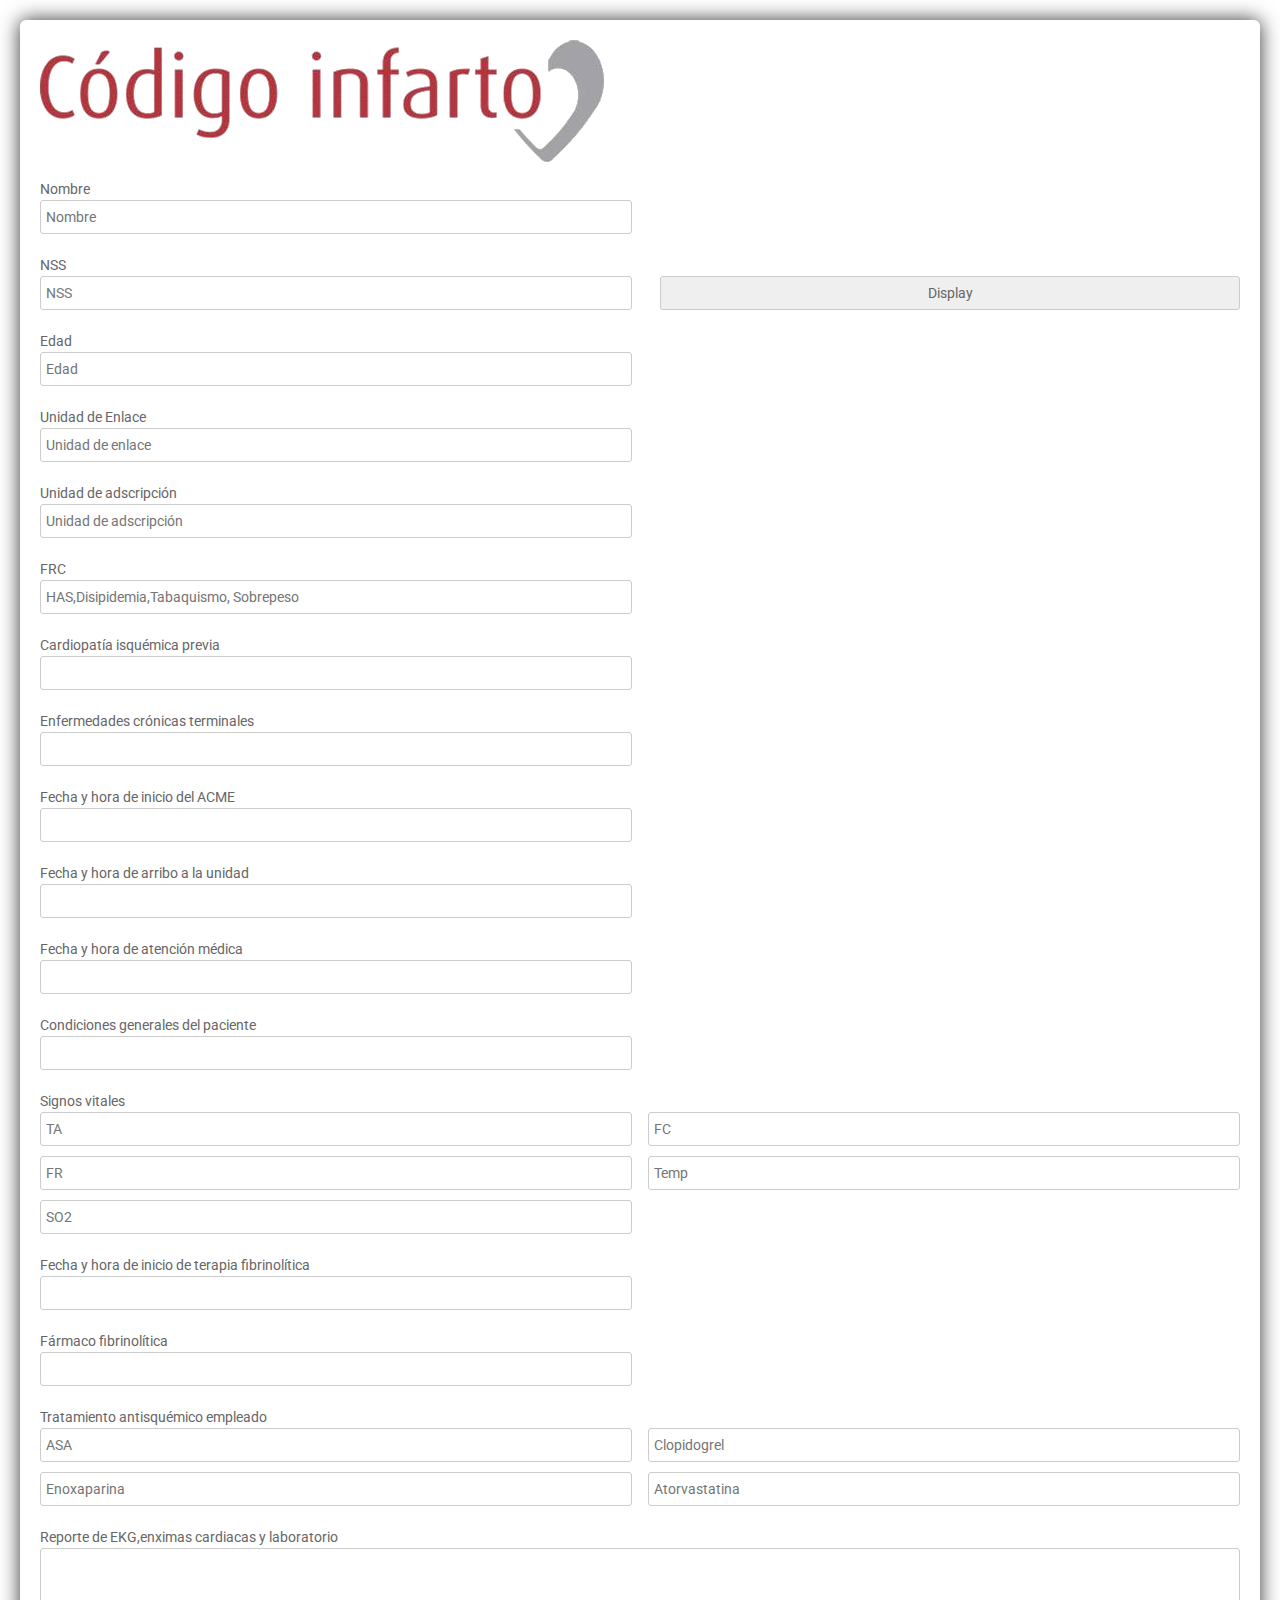
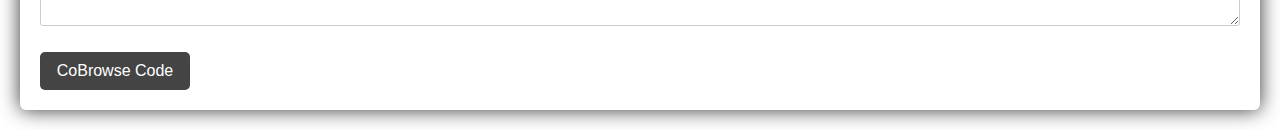
<file: index.html>
<!DOCTYPE html>
<html>
  <head>
    <title>Código Infarto</title>
    <link href="https://fonts.googleapis.com/css?family=Roboto:300,400,500,700" rel="stylesheet">
    <link rel="stylesheet" href="https://use.fontawesome.com/releases/v5.5.0/css/all.css" integrity="sha384-B4dIYHKNBt8Bc12p+WXckhzcICo0wtJAoU8YZTY5qE0Id1GSseTk6S+L3BlXeVIU" crossorigin="anonymous">
    <style>
      html, body {
      min-height: 100%;
      }
      body, div, form, input, select, textarea, p { 
      padding: 0;
      margin: 0;
      outline: none;
      font-family: Roboto, Arial, sans-serif;
      font-size: 14px;
      color: #666;
      line-height: 22px;
      }
      h1 {
      position: absolute;
      margin: 0;
      font-size: 36px;
      color: #fff;
      z-index: 2;
      }
      .testbox {
      display: flex;
      justify-content: center;
      align-items: center;
      height: inherit;
      padding: 20px;
      }
      form {
      width: 100%;
      padding: 20px;
      border-radius: 6px;
      background: #fff;
      box-shadow: 0 0 20px 0 #333; 
      }
      .formulario {
      width: 100%;
      padding: 20px;
      border-radius: 6px;
      background: #fff;
      box-shadow: 0 0 20px 0 #333; 
      }
      .banner {
      position: relative;
      height: 110px;
      background-image: url("");      background-size: cover;
      /*background-position: left;*/
      background-position: 10% 20%; 
      display: flex;
      justify-content: center;
      align-items: center;
      text-align: center;
      }
      .banner::after {
      content: "";
      background-color: rgba(0, 0, 0, 0.4); 
      position: absolute;
      width: 100%;
      height: 100%;
      }
      input, textarea, select {
      margin-bottom: 10px;
      border: 1px solid #ccc;
      border-radius: 3px;
      }
      input {
      width: calc(100% - 10px);
      padding: 5px;
      }
      select {
      width: 100%;
      padding: 7px 0;
      background: transparent;
      }
      textarea {
      width: calc(100% - 12px);
      padding: 5px;
      }
      .item:hover p, .item:hover i, .question:hover p, .question label:hover, input:hover::placeholder {
      color: #333;
      }
      .item input:hover, .item select:hover, .item textarea:hover {
      border: 1px solid transparent;
      box-shadow: 0 0 6px 0 #333;
      color: #333;
      }
      .item {
      position: relative;
      margin: 10px 0;
      }
      input[type="date"]::-webkit-inner-spin-button {
      display: none;
      }
      .item i, input[type="date"]::-webkit-calendar-picker-indicator {
      position: absolute;
      font-size: 20px;
      color: #a9a9a9;
      }
      .item i {
      right: 1%;
      top: 30px;
      z-index: 1;
      }
      [type="date"]::-webkit-calendar-picker-indicator {
      right: 0;
      z-index: 2;
      opacity: 0;
      cursor: pointer;
      }
      input[type="time"]::-webkit-inner-spin-button {
      margin: 2px 22px 0 0;
      }
      input[type=radio], input.other {
      display: none;
      }
      label.radio {
      position: relative;
      display: inline-block;
      margin: 5px 20px 10px 0;
      cursor: pointer;
      }
      .question span {
      margin-left: 30px;
      }
      label.radio:before {
      content: "";
      position: absolute;
      top: 2px;
      left: 0;
      width: 15px;
      height: 15px;
      border-radius: 50%;
      border: 2px solid #ccc;
      }
      #radio_5:checked ~ input.other {
      display: block;
      }
      input[type=radio]:checked + label.radio:before {
      border: 2px solid #444;
      background: #444;
      }
      label.radio:after {
      content: "";
      position: absolute;
      top: 7px;
      left: 5px;
      width: 7px;
      height: 4px;
      border: 3px solid #fff;
      border-top: none;
      border-right: none;
      transform: rotate(-45deg);
      opacity: 0;
      }
      input[type=radio]:checked + label:after {
      opacity: 1;
      }
      .btn-block {
      margin-top: 10px;
      text-align: center;
      }
      button {
      width: 150px;
      padding: 10px;
      border: none;
      border-radius: 5px; 
      background: #444;
      font-size: 16px;
      color: #fff;
      cursor: pointer;
      }
      button:hover {
      background: #666;
      }
      @media (min-width: 568px) {
      .name-item, .city-item {
      display: flex;
      flex-wrap: wrap;
      justify-content: space-between;
      }
      .name-item input, .city-item input {
      width: calc(50% - 20px);
      }
      .city-item select {
      width: calc(50% - 8px);
      }
      }
    </style>
    
     
     <script type = "text/javascript">  
      functionmyfunction() {   
      alert("how are you");  
               }  
      </script>
  </head>
  <body>
    <script async src="https://api.glia.com/salemove_integration.js"></script>
    <div class="testbox">
      <div class="formulario">
        <!-- div class="banner" -->
          <div class="">
          <!-- h1>Título</h1 -->
          <div class="logo">
            <p><img src="codigoinfarto_logo.png"></p>
          </div>
        </div>
        <div class="item">
          <p>Nombre</p>
          <div class="name-item">
            <input type="text" name="name" placeholder="Nombre" />
          </div>
        </div>
        <div class="item">
          <p>NSS</p>
          <div class="name-item">
            <input type="text" name="NSS" placeholder="NSS" /><input type = "button" onclick = "myfunction()" value = "Display">  
          </div>  
        </div>
        <div class="item">
          <p>Edad</p>
          <div class="name-item">
            <input type="text" name="edad" placeholder="Edad" />
          </div> 
        </div>
        <div class="item">
          <p>Unidad de Enlace</p>
          <div class="name-item">
            <input type="text" name="name" placeholder="Unidad de enlace" />
          </div> 
        </div>
        <div class="item">
          <p>Unidad de adscripción</p>
          <div class="name-item">
            <input type="text" name="name" placeholder="Unidad de adscripción" />
          </div> 
        </div>
        <div class="item">
          <p>FRC</p>
          <div class="name-item">
            <input type="text" name="name" placeholder="HAS,Disipidemia,Tabaquismo, Sobrepeso" />
          </div> 
        </div>
        <div class="item">
          <p>Cardiopatía isquémica previa</p>
          <div class="name-item">
            <input type="text" name="name" placeholder="" />
          </div> 
        </div>
        <div class="item">
          <p>Enfermedades crónicas terminales</p>
          <div class="name-item">
            <input type="text" name="name" placeholder="" />
          </div> 
        </div>
        <div class="item">
          <p>Fecha y hora de inicio del ACME</p>
          <div class="name-item">
            <input type="text" name="name" placeholder="" />
          </div> 
        </div>
        <div class="item">
          <p>Fecha y hora de arribo a la unidad</p>
          <div class="name-item">
            <input type="text" name="name" placeholder="" />
          </div> 
        </div>
        <div class="item">
          <p>Fecha y hora de atención médica</p>
          <div class="name-item">
            <input type="text" name="name" placeholder="" />
          </div> 
        </div>
        <div class="item">
          <p>Condiciones generales del paciente</p>
          <div class="name-item">
            <input type="text" name="name" placeholder="" />
          </div> 
        </div>
        <div class="item">
          <p>Signos vitales</p>
          <div class="name-item">
            <input type="text" name="name" placeholder="TA" />
            <input type="text" name="name" placeholder="FC" />
            <input type="text" name="name" placeholder="FR" />
            <input type="text" name="name" placeholder="Temp" />
            <input type="text" name="name" placeholder="SO2" />
          </div> 
        </div>
        <div class="item">
          <p>Fecha y hora de inicio de terapia fibrinolítica</p>
          <div class="name-item">
            <input type="text" name="name" placeholder="" />
          </div> 
        </div>
        <div class="item">
          <p>Fármaco fibrinolítica</p>
          <div class="name-item">
            <input type="text" name="name" placeholder="" />
          </div> 
        </div>
        <div class="item">
          <p>Tratamiento antisquémico empleado</p>
          <div class="name-item">
            <input type="text" name="name" placeholder="ASA" />
            <input type="text" name="name" placeholder="Clopidogrel" />
            <input type="text" name="name" placeholder="Enoxaparina" />
            <input type="text" name="name" placeholder="Atorvastatina" />
          </div> 
        </div>
        <div class="item">
          <p>Reporte de EKG,enximas cardiacas y laboratorio</p>
          <textarea rows="3"></textarea>
        </div>
        <!--div class="btn-block">
          <button type="submit" href="">Enviar</button>
        </div-->
        <div><button class="omnibrowse-code-button btn btn-default" onclick="document.body.appendChild(document.createElement('sm-visitor-code'))">CoBrowse Code</div>
      
        </div>
        
    </div>
  </body>
</file>
